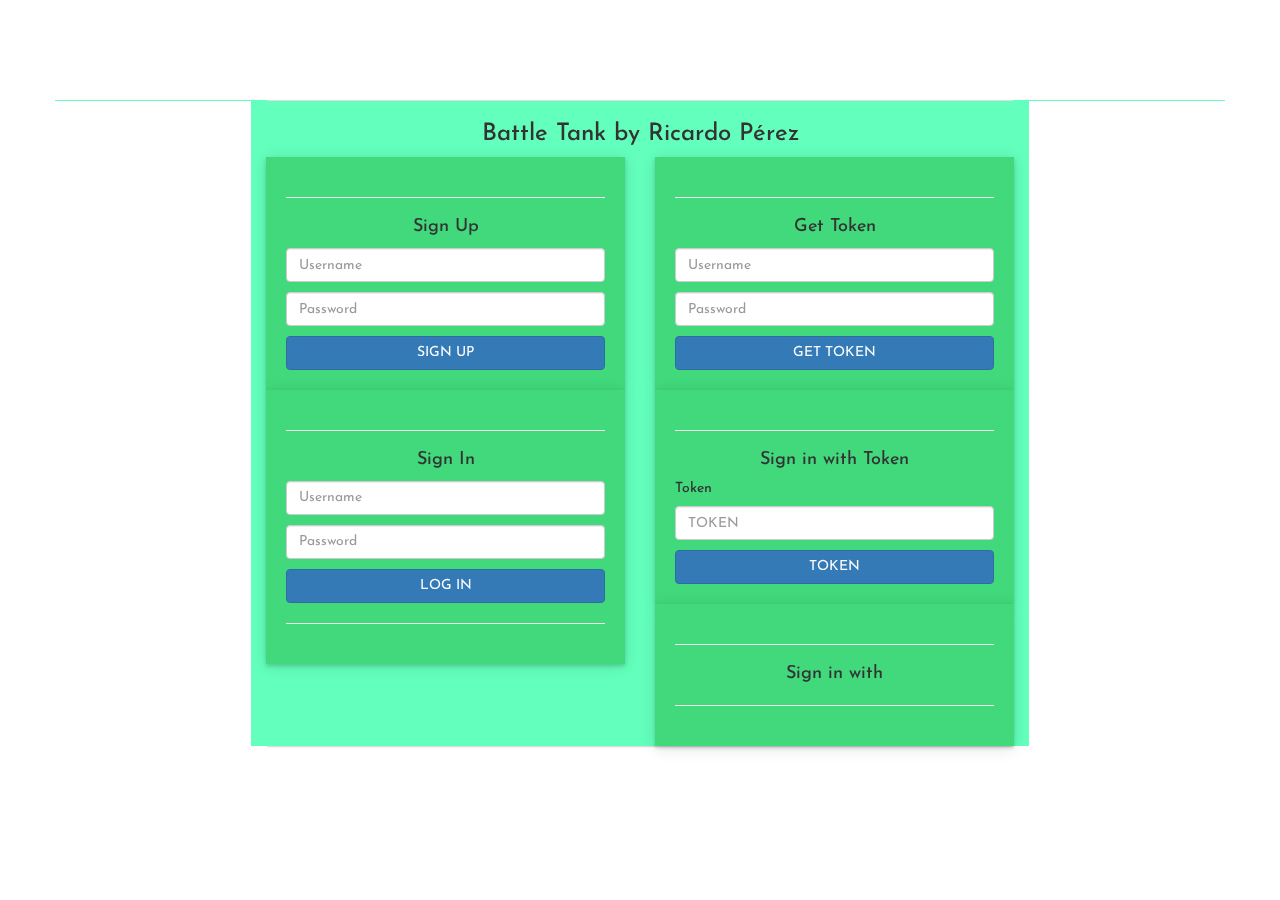
<file: index.html>
<!DOCTYPE html>
<html lang="en">

<head>
    <meta charset="UTF-8">
    <link href="https://maxcdn.bootstrapcdn.com/font-awesome/4.6.3/css/font-awesome.min.css" rel="stylesheet">
    <link href="style.css" rel="stylesheet">
    <!-- Bootstrap -->
    <link href="https://fonts.googleapis.com/css?family=Questrial" rel="stylesheet">
    <link rel="stylesheet" href="https://maxcdn.bootstrapcdn.com/bootstrap/3.3.7/css/bootstrap.min.css" integrity="sha384-BVYiiSIFeK1dGmJRAkycuHAHRg32OmUcww7on3RYdg4Va+PmSTsz/K68vbdEjh4u" crossorigin="anonymous">
    <link href="https://fonts.googleapis.com/css?family=Josefin+Sans" rel="stylesheet">
    <script src="https://ajax.googleapis.com/ajax/libs/jquery/3.2.1/jquery.min.js"></script>
    <style>
        body {
            font-family: 'Josefin Sans', sans-serif;
        }

        .form-horizontal {
            background-color: #41d97c;
        }

        .row {
            background-color: #63ffbc;
        }

    </style>
    <title>BattleTank</title>
</head>

<body>
    <div class="container">
        <div class="row">
            <div class="col-md-2"></div>
            <div class="col-md-8">
                <div class="flip">
                    <div class="card">
                        <div class="face front">
                            <div class="panel panel-default">
                                <div class="row">
                                    <h3 class="text-center">Battle Tank by Ricardo Pérez</h3>
                                    <div class="col-md-6 formColor">
                                        <form class="form-horizontal" id="signUp">
                                            <hr>
                                            <h4 class="text-center">Sign Up</h4>
                                            <input class="form-control" placeholder="Username" id="newUsername" />
                                            <input class="form-control" placeholder="Password" id="newPassword" />
                                            <input type="submit" name="sub" value="SIGN UP" class="btn btn-primary btn-block" />
                                        </form>
                                        <form class="form-horizontal" id="signIn">
                                            <hr>
                                            <h4 class="text-center">Sign In</h4>
                                            <input class="form-control" placeholder="Username" id="username" />
                                            <input class="form-control" placeholder="Password" id="password" />
                                            <input type="submit" name="sub" value="LOG IN" class="btn btn-primary btn-block" />
                                            <hr>
                                        </form>
                                    </div>
                                    <div class="col-md-6">
                                        <form class="form-horizontal" id="getToken">
                                            <hr>
                                            <h4 class="text-center">Get Token</h4>
                                            <input class="form-control" placeholder="Username" id="tokenUsername" />
                                            <input class="form-control" placeholder="Password" id="tokenPassword" />
                                            <input type="submit" name="sub" value="GET TOKEN" class="btn btn-primary btn-block" />
                                        </form>
                                        <form class="form-horizontal" id="signToken">
                                            <hr>
                                            <h4 class="text-center">Sign in with Token</h4>
                                            <h5>Token</h5>
                                            <input class="form-control" placeholder="TOKEN" id="token" />
                                            <input type="submit" name="sub" value="TOKEN" class="btn btn-primary btn-block" />
                                        </form>
                                        <form class="form-horizontal" id="signWithSocialNetworks">
                                            <hr>
                                            <h4 class="text-center">Sign in with </h4>
                                            <!-- <div id="fb-root"></div>
                                            <div class="fb-login-button" data-max-rows="1" data-size="large" data-button-type="continue_with" data-show-faces="false" data-auto-logout-link="false" data-use-continue-as="false"></div>-->
                                            <fb:login-button scope="public_profile,email" onlogin="checkLoginState();">
                                            </fb:login-button>

                                            <hr>
                                        </form>
                                    </div>
                                </div>
                            </div>
                        </div>
                    </div>
                </div>
            </div>
            <div class="col-md-2"></div>
        </div>
    </div>
    <!-- /.container -->
    <script src="js/signUp.js"></script>
    <script src="js/signIn.js"></script>
    <script src="js/getToken.js"></script>
    <script src="js/signToken.js"></script>
    <script>
        window.fbAsyncInit = function() {
            FB.init({
                appId: '292343824503414',
                cookie: true,
                xfbml: true,
                version: 'v2.11'
            });

            FB.getLoginStatus(function(response) {
                statusChangeCallback(response);
            });

        };

        (function(d, s, id) {
            var js, fjs = d.getElementsByTagName(s)[0];
            if (d.getElementById(id)) {
                return;
            }
            js = d.createElement(s);
            js.id = id;
            js.src = "https://connect.facebook.net/en_US/sdk.js";
            fjs.parentNode.insertBefore(js, fjs);
        }(document, 'script', 'facebook-jssdk'));

        function statusChangeCallback(response) {
            if (response.status === "connected") {
                console.log("Logged in and authenticated.");
            } else {
                console.log("Not authenticated.");
            }
        }

        function checkLoginState() {
            FB.getLoginStatus(function(response) {
                statusChangeCallback(response);
            });
        }

    </script>
</body>
</file>
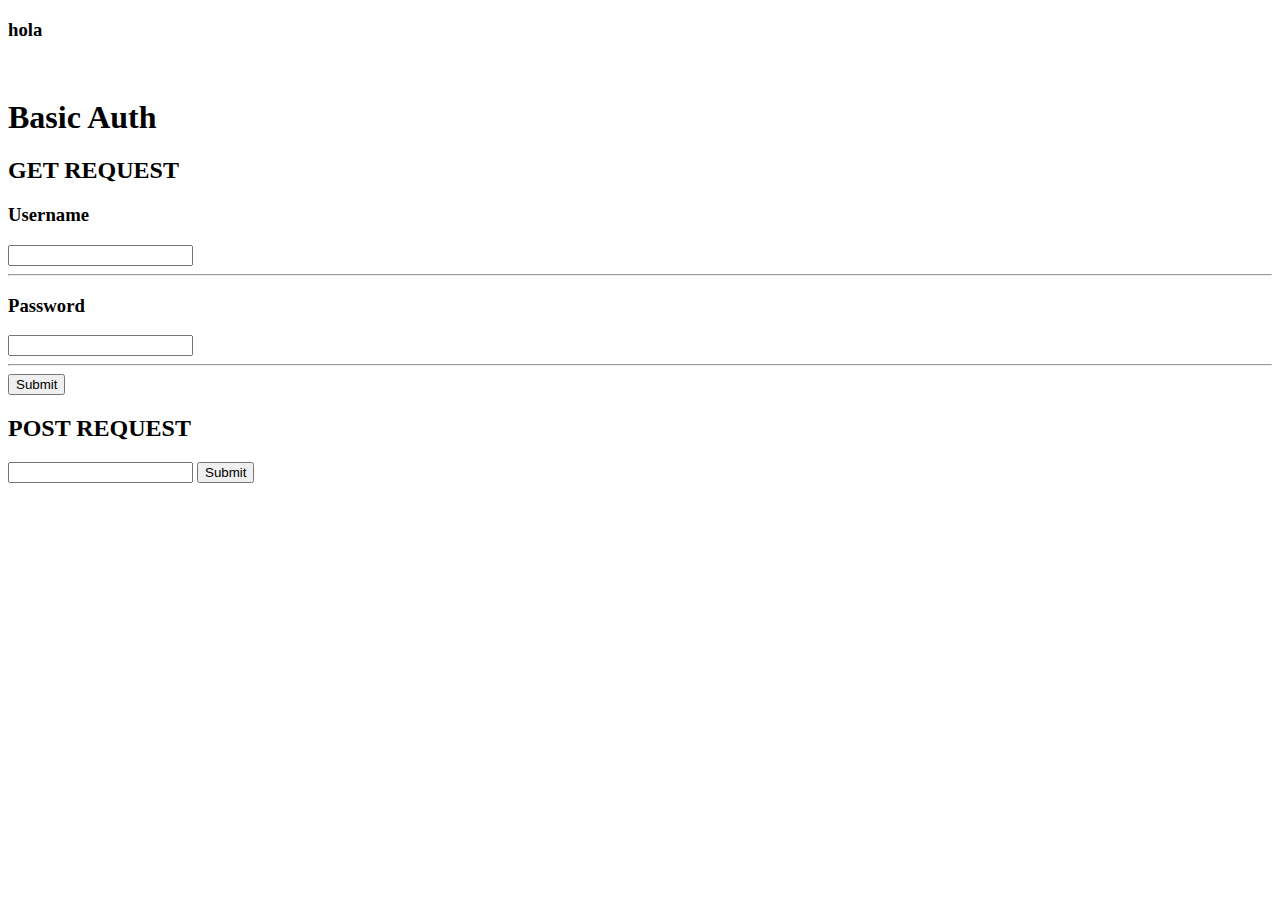
<file: basic_auth.html>
<!DOCTYPE html>
<html lang="en">

<head>
    <meta charset="UTF-8">
    <script src="https://ajax.googleapis.com/ajax/libs/jquery/3.2.1/jquery.min.js"></script>

    <title>Basic Auth</title>
</head>

<body>

    <body class="container">
        <div class="col-lg-12 col-offset-6 centered">
            <h3>hola</h3>
            <img data-src="holder.js/100x100" alt="" />
        </div>
    </body>
    <h1>Basic Auth</h1>
    <h2>GET REQUEST</h2>

    <form name="cookieform" id="login" method="get">
        <h3>Username</h3>
        <input type="text" name="username" id="username" class="text" />
        <hr>
        <h3>Password</h3>
        <input type="password" name="password" id="password" class="text" />
        <hr>
        <input type="submit" name="sub" value="Submit" class="page" />
    </form>
    <h2>POST REQUEST</h2>
    <form name="" id="ejemplo" method="get">
        <input type="text" name="newUsername" id="newUsername" class="text" />
        <input type="submit" name="sub" value="Submit" class="page" />
    </form>
    <script>
        $("#login").submit(function(event) {
            //alert("Handler for .submit() called.");
            var username = $("#username").val();
            var password = $("#password").val();
            //console.log(username);
            //console.log(password);
            event.preventDefault();
            $.ajax({
                type: "GET",
                url: "http://192.168.0.15:5000/",
                contentType: "application/json",
                accepts: "application/json",
                dataType: 'json',
                beforeSend: function(req) {
                    req.setRequestHeader('Authorization', 'Basic ' + btoa(username + ":" + password));
                },
                success: function(data) {
                    alert('Thanks my God! ' + data);
                },
                fail: function(data) {
                    console.log(data);
                }
            });
        });
        $("#ejemplo").submit(function(event) {
            var username = $("#username").val();
            var password = $("#password").val();
            var newUsername = $("#newUsername").val();
            event.preventDefault();
            $.ajax({
                type: "POST",
                url: "http://192.168.0.15:5000/",
                contentType: "application/json",
                data: JSON.stringify({
                    'username': newUsername
                }, null, '\t'),
                accepts: "application/json",
                dataType: 'json',
                beforeSend: function(req) {
                    req.setRequestHeader('Authorization', 'Basic ' + btoa(username + ":" + password));
                },
                success: function(data) {
                    alert('Thanks my God! ' + data);
                },
                fail: function(data) {
                    console.log(data);
                }
            });
        });

    </script>
</body>

</html>
</file>
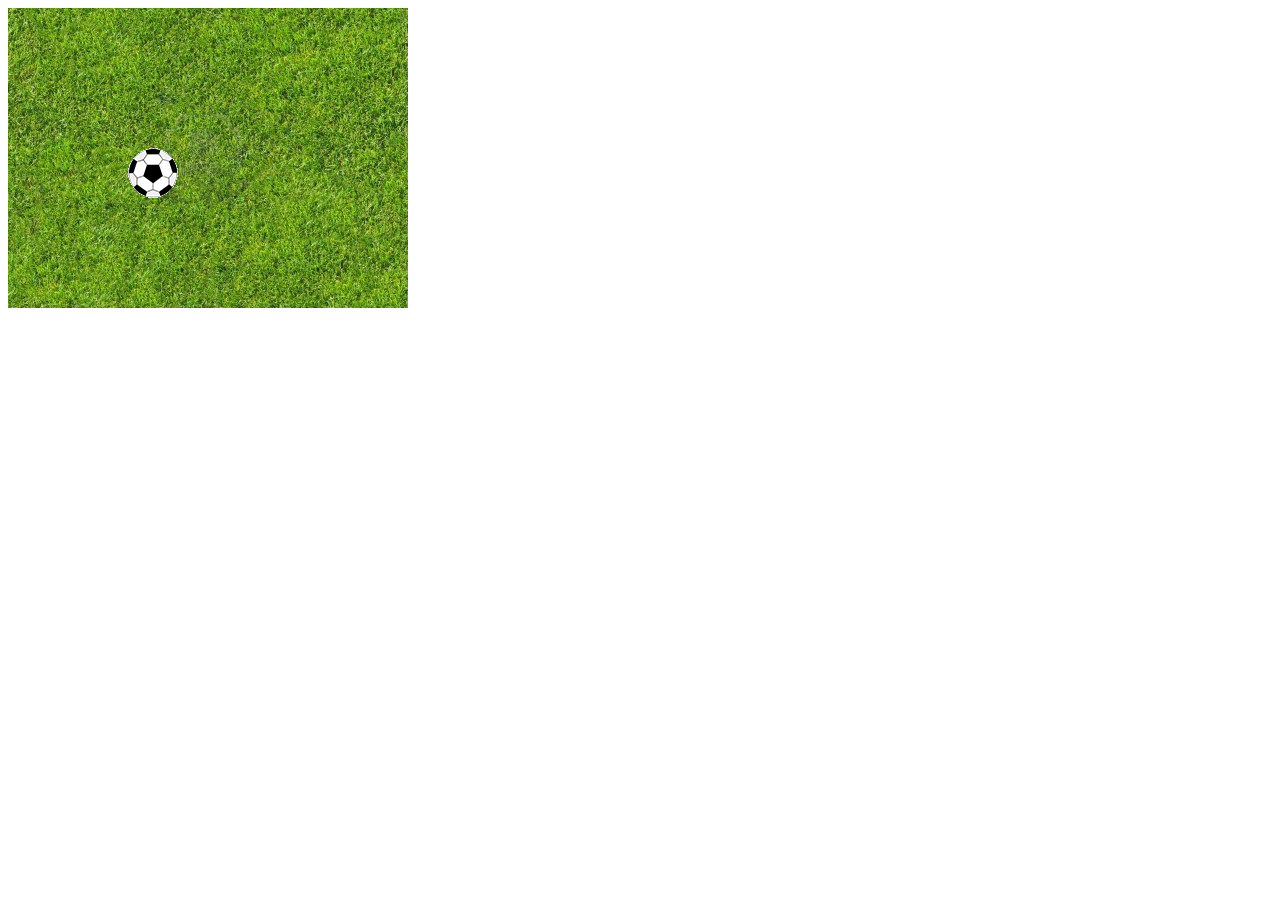
<file: game.html>
<!DOCTYPE html>
<html>
<head>
    <title>Tank Game</title>

</head>
<body>
    <canvas id="main_canvas" height="300" width="400"></canvas>

</body>
<script src="ball.js"></script>
<script src="game.js"></script>
</html>
</file>
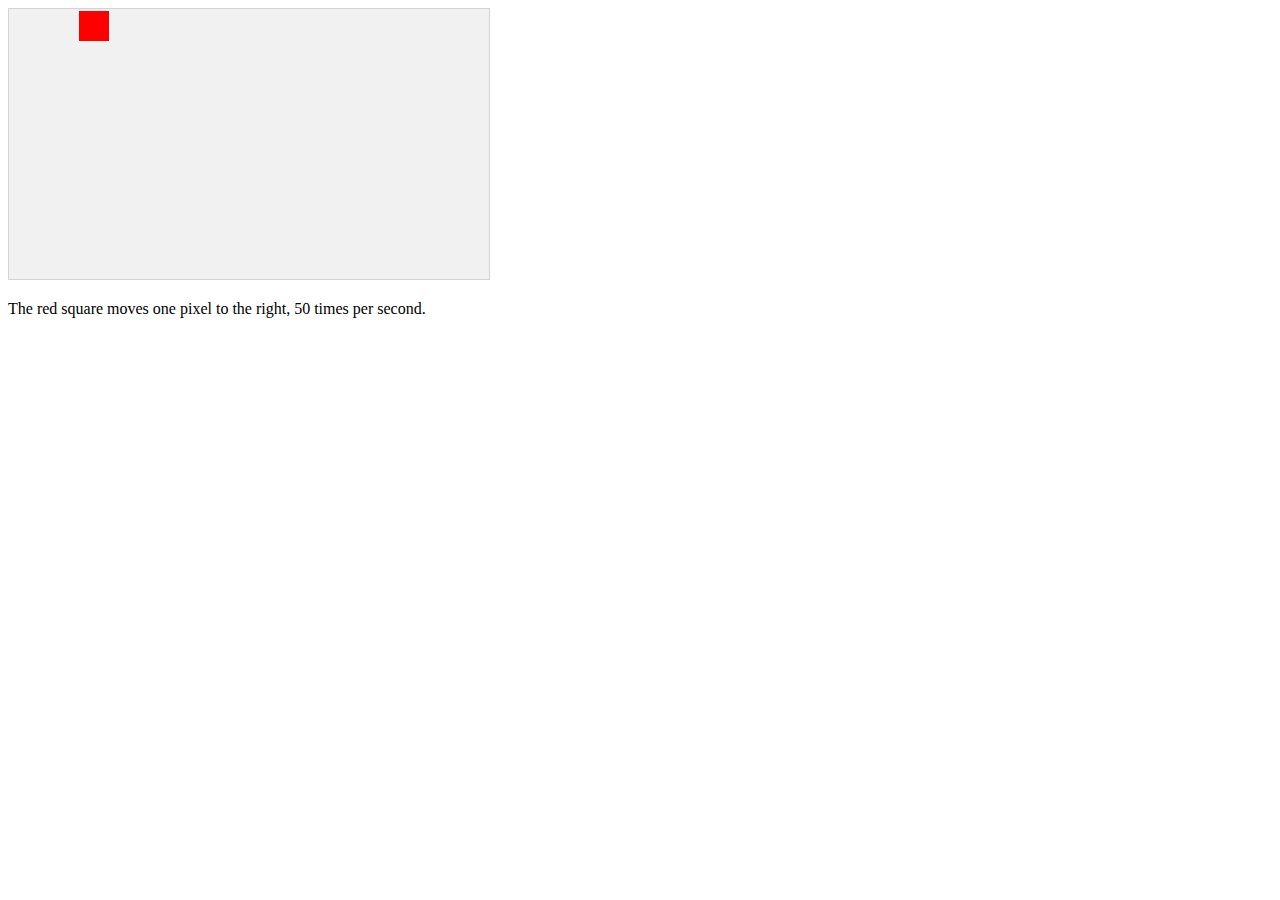
<file: rectangule.html>
<!DOCTYPE html>
<html>
<head>
    <meta name="viewport" content="width=device-width, initial-scale=1.0" />
    <style>
        canvas {
            border: 1px solid #d3d3d3;
            background-color: #f1f1f1;
        }
    </style>
</head>

<body onload="startGame()">
    <script>
        var myGamePiece;

        function startGame() {
            myGamePiece = new component(30, 30, "red", 10, 12);
            myGameArea.start();
        }

        var myGameArea = {
            canvas: document.createElement("canvas"),
            start: function() {
                this.canvas.width = 480;
                this.canvas.height = 270;
                this.context = this.canvas.getContext("2d");
                document.body.insertBefore(this.canvas, document.body.childNodes[0]);
                this.interval = setInterval(updateGameArea, 100);
            },
            clear: function() {
                this.context.clearRect(0, 0, this.canvas.width, this.canvas.height);
            }
        }

        function component(width, height, color, x, y) {
            this.width = width;
            this.height = height;
            this.x = x;
            this.y = y;
            this.update = function() {
                ctx = myGameArea.context;
                ctx.fillStyle = color;
                ctx.fillRect(this.x, this.y, this.width, this.height);
            }
        }

        function updateGameArea() {
            myGameArea.clear();
            myGamePiece.x += 10;
            loop = Math.floor(Math.random() * (7 - 3 + 1)) + 0;
            console.log(loop);
            if (loop == 0) {
                myGamePiece.y -= 10;
            } else if (loop == 1) {
                myGamePiece.y += 10;
            } else if (loop == 2) {
                myGamePiece.x -= 10;
            } else if (loop == 3) {
                myGamePiece.x += 10;
            }
            //console.log(myGamePiece.x + " " + myGamePiece.y);

            myGamePiece.update();


        }
    </script>
    <p>The red square moves one pixel to the right, 50 times per second.</p>
</body>
</html>
</file>
<file: style.css>
body {
    padding-top: 100px;
    font-family: 'Josefin Sans', sans-serif;
}

form {
    padding: 20px;
    box-shadow: 0 2px 4px 0 rgba(0, 0, 0, 0.16), 0 2px 15px 0 rgba(0, 0, 0, 0.12) !important;
}

h4 {
    text-align: center;
}

.btn {
    border-radius: 0px;
}

.form-control {
    border-radius: 0px;
    margin-bottom: 10px;
}

p {
    margin-bottom: 10px;
    margin-top: 10px;
    text-align: center;
}

.blue {
    color: #337ab7;
}

.fa {
    color: #337ab7;
}

.fa-facebook-f {
    padding: 10px 12px 10px 12px;
    border: 1px solid #337ab7;
    border-radius: 50%;
}

.fa-google-plus {
    padding: 10px 8px 10px 8px;
    border: 1px solid #337ab7;
    border-radius: 50%;
}

.fa-twitter {
    padding: 10px 8px 10px 8px;
    border: 1px solid #337ab7;
    border-radius: 50%;
}

i {
    margin-left: 5px;
    margin-right: 5px;
}

.flip {
    -webkit-perspective: 800;
    perspective: 800;
    position: relative;
}

.flip .card.flipped {
    -webkit-transform: rotatey(-180deg);
    transform: rotatey(-180deg);
}

.flip .card {
    height: 100%;
    -webkit-transform-style: preserve-3d;
    -webkit-transition: 0.5s;
    transform-style: preserve-3d;
    transition: 0.5s;
}

.flip .card .face {
    -webkit-backface-visibility: hidden;
    backface-visibility: hidden;
    z-index: 2;
}

.flip .card .front {
    position: absolute;
    width: 100%;
    z-index: 1;
}

.flip .card .back {
    -webkit-transform: rotatey(-180deg);
    transform: rotatey(-180deg);
}

.inner {
    margin: 0px !important;
}
</file>
